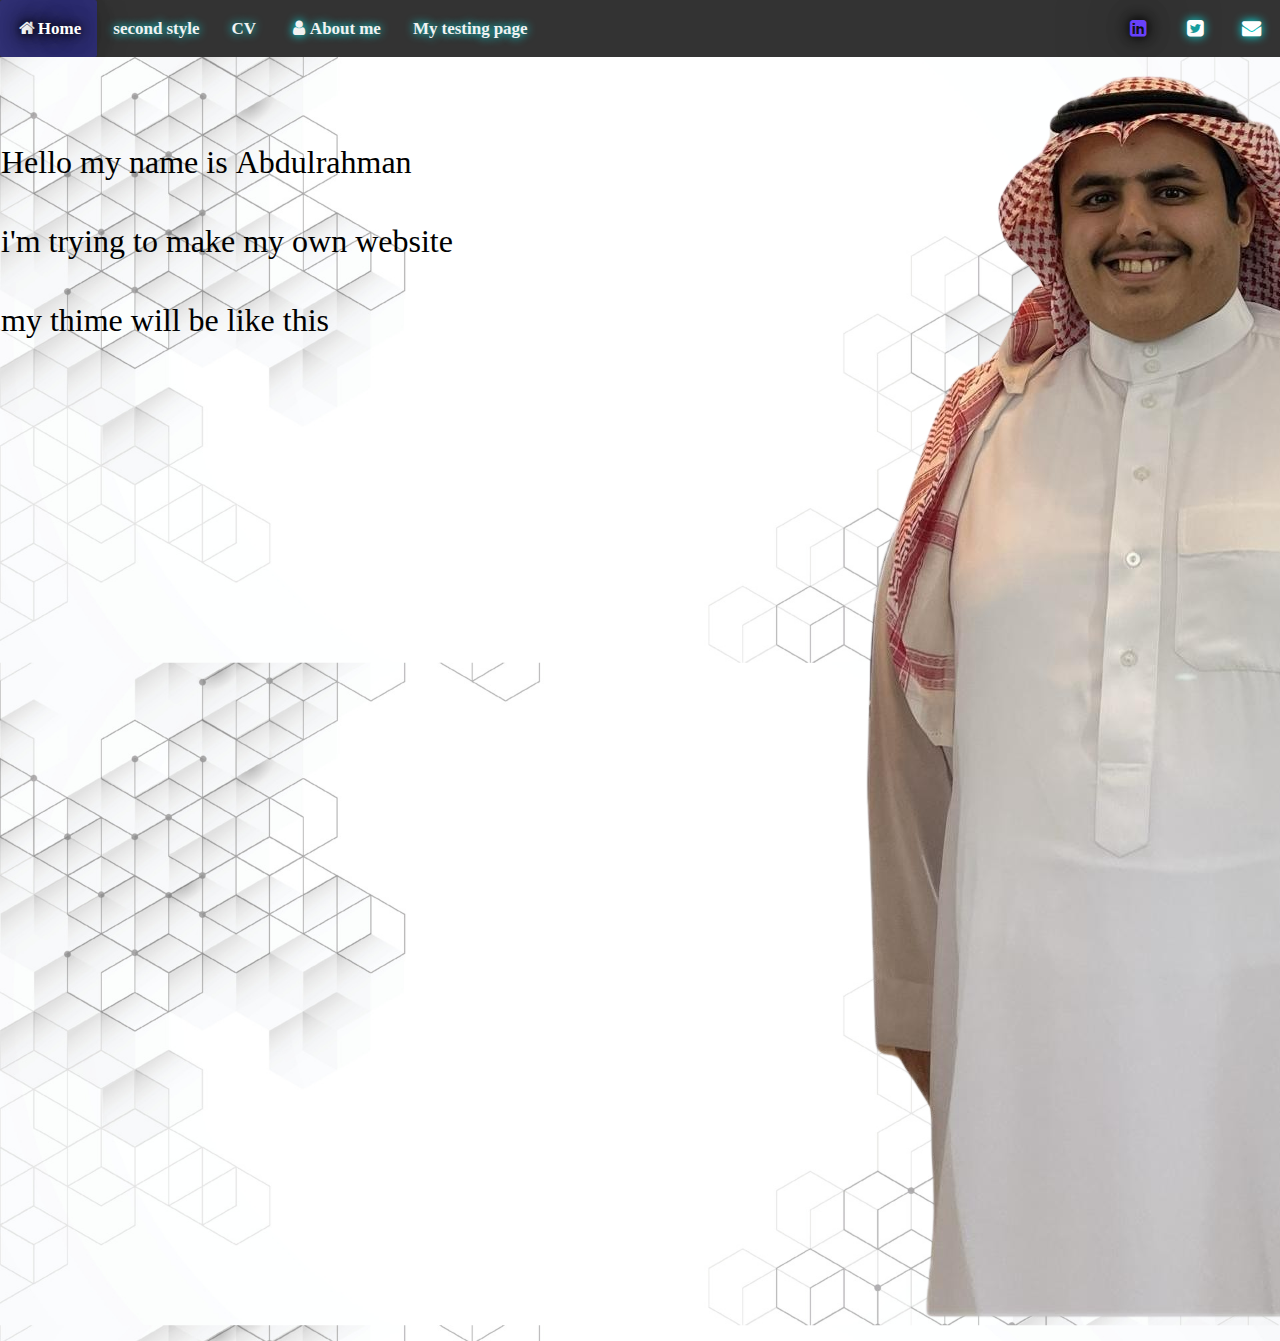
<file: index.html>
<!DOCTYPE html>
<html lang="en">
<head>
    <meta charset="UTF-8">
    <meta name="viewport" content="width=device-width, initial-scale=1.0">
    <link rel="stylesheet" href="https://cdnjs.cloudflare.com/ajax/libs/font-awesome/4.7.0/css/font-awesome.min.css">
    <link rel="stylesheet" href="css/style.css">
    <title>my own web</title>
    <div class="topnav" id="myTopnav">
      <a href="index.html" class="active"><i class="fa fa-fw fa-home"></i>Home</a>
      <a href="index2.html" >second style</a>
      <a class="cv" href="cv.html">CV</a>
      <a href="about.html"><i class="fa fa-fw fa-user"></i>About me</a>
      <a href="testing.html">My testing page</a>
      <a href="mailto:abdulrahman.alqfari@gmail.com" class="split" id="E"><i class="fa fa-fw fa-envelope"></i></a>
      <a href="https://x.com/D7M_GF" target="_blank" class="split" id="X"><i class="fa fa-fw fa-twitter-square"></i></a>
      <a href="https://www.linkedin.com/in/abdulrahman-alqfari-a788b8266/" target="_blank" class="split" id="L" ><i class="fa fa-fw fa-linkedin-square"></i></a>
      <a href="javascript:void(0);" class="icon" onclick="myFunction()">
        <i class="fa fa-bars"></i>
      </a>
    </div>
</head>
<body>
    <!-- <div class="container" onclick="myFunction(this)">
        <div class="bar1"></div>
        <div class="bar2"></div>
        <div class="bar3"></div> 
      </div> -->
      <div class="me">
        <img src="img/me.png" alt="my pic">
    </div>
    <div>
        <p class="fl">Hello my name is Abdulrahman </p>
        <p class="sl">i'm trying to make my own website </p>
        <p class="tl">my thime will be like this</p>
    </div>
</body>
<script>
    function myFunction(x) {
  x.classList.toggle("change");
}
function myFunction() {
  var x = document.getElementById("myTopnav");
  if (x.className === "topnav") {
    x.className += " responsive";
  } else {
    x.className = "topnav";
  }
}
</script>
<script src="java.js"></script>
</html>
</file>
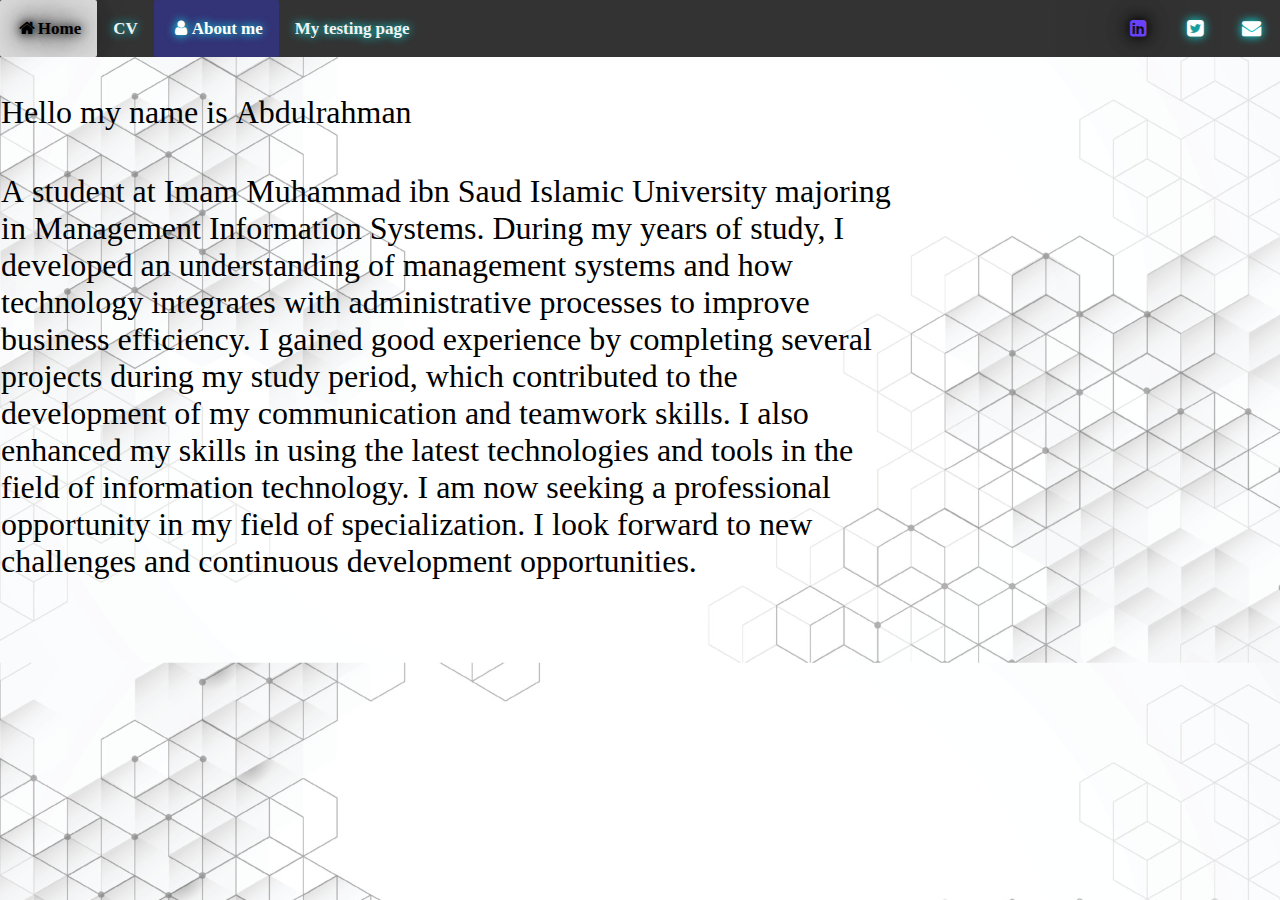
<file: about.html>
<!DOCTYPE html>
<html lang="en">
<head>
    <meta charset="UTF-8">
    <meta name="viewport" content="width=device-width, initial-scale=1.0">
    <link rel="stylesheet" href="https://cdnjs.cloudflare.com/ajax/libs/font-awesome/4.7.0/css/font-awesome.min.css">
    <link rel="stylesheet" href="css/style.css">
    <title>my own web</title>
    <div class="topnav" id="myTopnav">
      <a href="index.html"><i class="fa fa-fw fa-home"></i>Home</a>
      <a class="cv" href="cv.html">CV</a>
      <a href="about.html" class="active"><i class="fa fa-fw fa-user"></i>About me</a>
      <a href="testing.html">My testing page</a>
      <a href="mailto:abdulrahman.alqfari@gmail.com" class="split" id="E"><i class="fa fa-fw fa-envelope"></i></a>
      <a href="https://x.com/D7M_GF" target="_blank" class="split" id="X"><i class="fa fa-fw fa-twitter-square"></i></a>
      <a href="https://www.linkedin.com/in/abdulrahman-alqfari-a788b8266/" target="_blank" class="split" id="L" ><i class="fa fa-fw fa-linkedin-square"></i></a>
      <a href="javascript:void(0);" class="icon" onclick="myFunction()">
        <i class="fa fa-bars"></i>
      </a>
    </div>
</head>
<body>
    <!-- <div class="container" onclick="myFunction(this)">
        <div class="bar1"></div>
        <div class="bar2"></div>
        <div class="bar3"></div>
      </div> -->
      <div>
          <p>Hello my name is Abdulrahman </p>
          <p>A student at Imam Muhammad ibn Saud Islamic University majoring in Management 
              Information Systems. 
              During my years of study, I developed an understanding of management systems and 
              how technology integrates with administrative processes to improve business efficiency. 
              I gained good experience by completing several projects during my study period, which 
              contributed to the development of my communication and teamwork skills. I also 
              enhanced my skills in using the latest technologies and tools in the field of information 
              technology. I am now seeking a professional opportunity in my field of specialization. I 
              look forward to new challenges and continuous development opportunities. </p>
      </div>
</body>
<script>
    function myFunction(x) {
  x.classList.toggle("change");
}
function myFunction() {
  var x = document.getElementById("myTopnav");
  if (x.className === "topnav") {
    x.className += " responsive";
  } else {
    x.className = "topnav";
  }
}
</script>
</html>
</file>
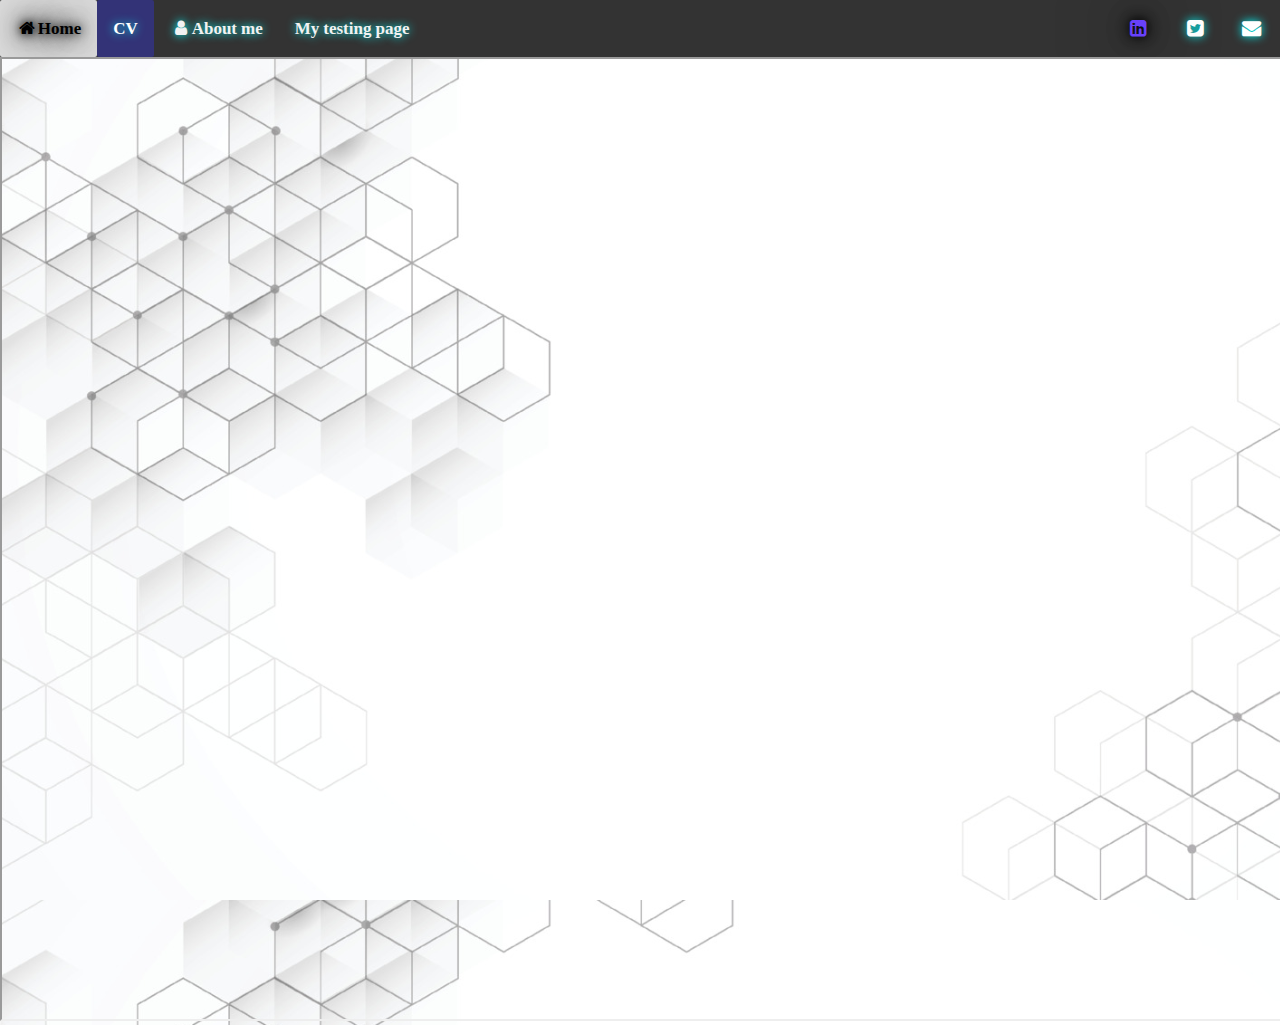
<file: cv.html>
<!DOCTYPE html>
<html lang="en">
<head>
    <meta charset="UTF-8">
    <meta name="viewport" content="width=device-width, initial-scale=1.0">
    <link rel="stylesheet" href="https://cdnjs.cloudflare.com/ajax/libs/font-awesome/4.7.0/css/font-awesome.min.css">
    <link rel="stylesheet" href="css/style.css">
    <title>cv</title>
    <div class="topnav" id="myTopnav">
        <a href="index.html"><i class="fa fa-fw fa-home"></i>Home</a>
        <a href="cv.html" class="active">CV</a>
        <a href="about.html"><i class="fa fa-fw fa-user"></i>About me</a>
       <a href="testing.html">My testing page</a>
        <a href="mailto:abdulrahman.alqfari@gmail.com" class="split" id="E"><i class="fa fa-fw fa-envelope"></i></a>
        <a href="https://x.com/D7M_GF"class="split" id="X" target="_blank"><i class="fa fa-fw fa-twitter-square"></i></a>
        <a href="https://www.linkedin.com/in/abdulrahman-alqfari-a788b8266/" class="split" id="L" target="_blank" ><i class="fa fa-fw fa-linkedin-square"></i></a>
        <a href="javascript:void(0);" class="icon" onclick="myFunction()">
          <i class="fa fa-bars"></i>
        </a>
    </div>
</head>
<style>
    .pdf,
    html,
    body {
        height: 100%;
        margin: 0;
        padding: 0;
    }
</style>
<body>
        <!-- <div class="container" onclick="myFunction(this)">
        <div class="bar1"></div>
        <div class="bar2"></div>
        <div class="bar3"></div>
      </div> -->
    <div>
        <iframe class="pdf" 
        src="https://docs.google.com/document/d/1y2c87fs4iJYCew1IA7iQ3LI9UEeqsxNLU-bz9KgSKOg/edit?usp=sharing"
        width="800" height="500">
        </iframe>
    </div>
</body>
<script>
    function myFunction(x) {
  x.classList.toggle("change");
}
function myFunction() {
  var x = document.getElementById("myTopnav");
  if (x.className === "topnav") {
    x.className += " responsive";
  } else {
    x.className = "topnav";
  }
}
</script>
</html>
</file>
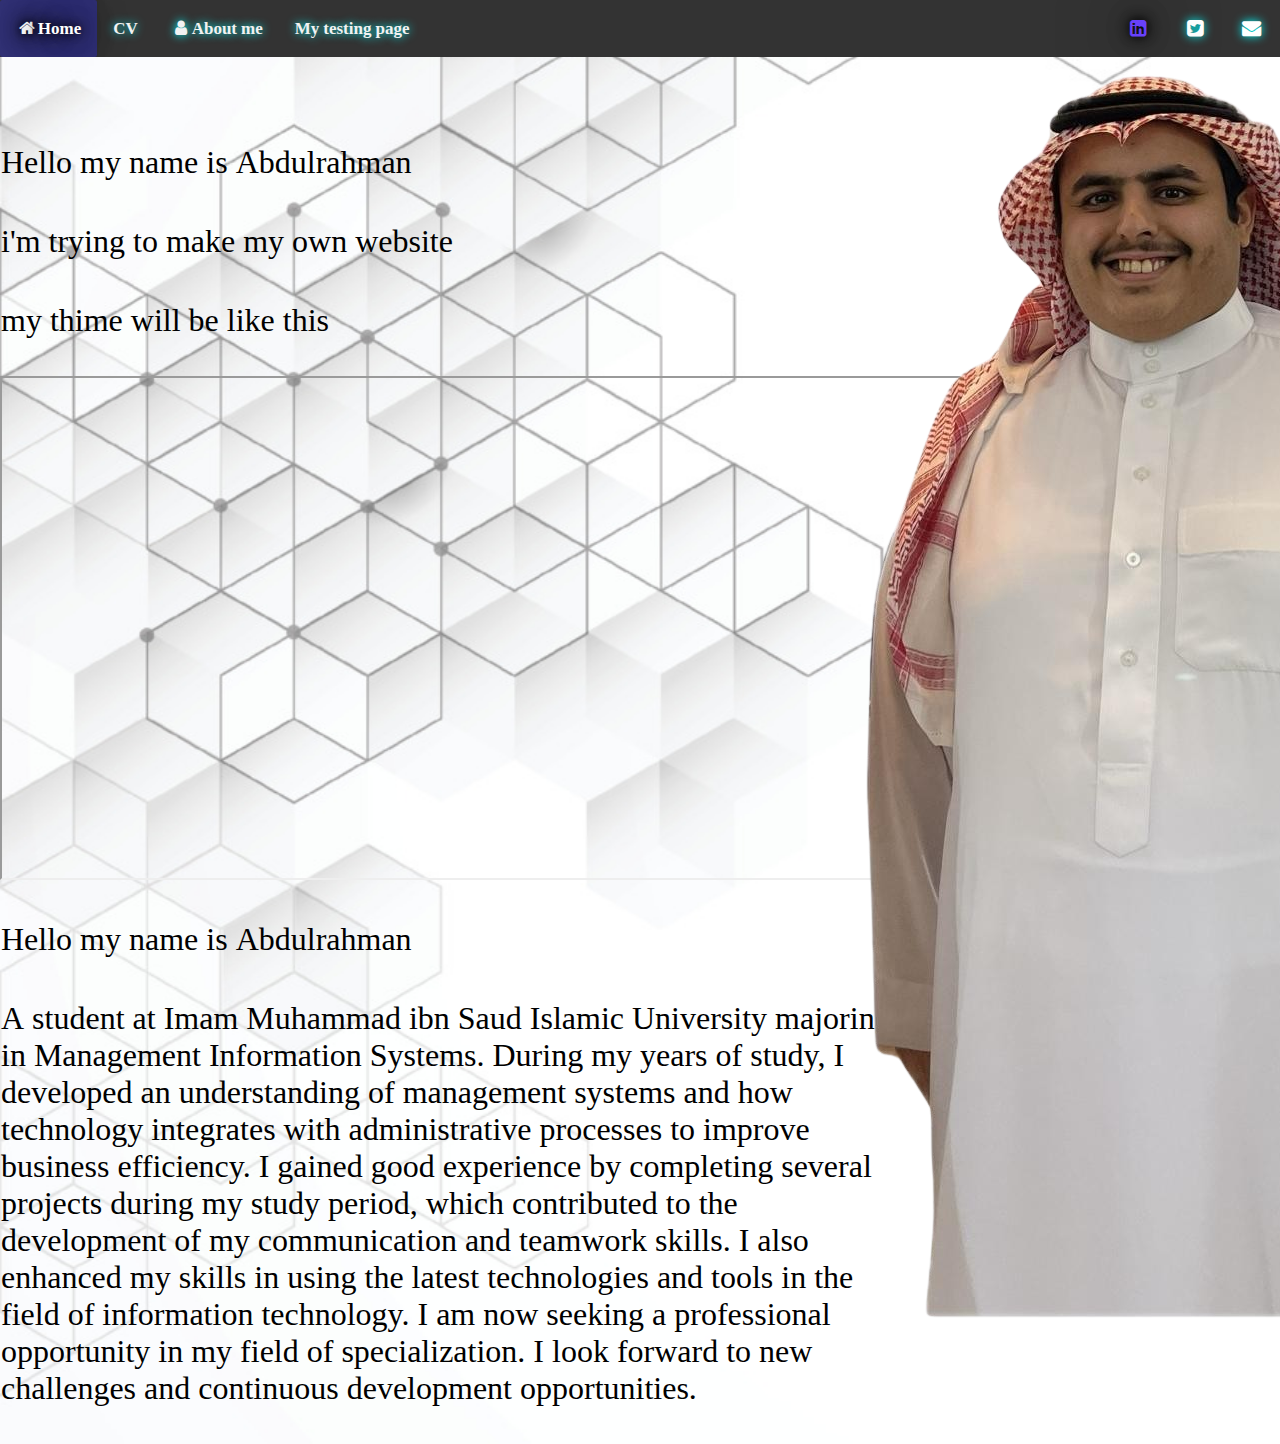
<file: index2.html>
<!DOCTYPE html>
<html lang="en">
<head>
    <meta charset="UTF-8">
    <meta name="viewport" content="width=device-width, initial-scale=1.0">
    <link rel="stylesheet" href="https://cdnjs.cloudflare.com/ajax/libs/font-awesome/4.7.0/css/font-awesome.min.css">
    <link rel="stylesheet" href="css/style.css">
    <title>my 2 them</title>
    
    <div class="topnav" id="myTopnav">
        <a href="index.html" class="active"><i class="fa fa-fw fa-home"></i>Home</a>
        <a class="cv" href="#numtow">CV</a>
        <a href="#numthird"><i class="fa fa-fw fa-user"></i>About me</a>
        <a href="testing.html">My testing page</a>
        <a href="mailto:abdulrahman.alqfari@gmail.com" class="split" id="E"><i class="fa fa-fw fa-envelope"></i></a>
        <a href="https://x.com/D7M_GF" target="_blank" class="split" id="X"><i class="fa fa-fw fa-twitter-square"></i></a>
        <a href="https://www.linkedin.com/in/abdulrahman-alqfari-a788b8266/" target="_blank" class="split" id="L" ><i class="fa fa-fw fa-linkedin-square"></i></a>
        <a href="javascript:void(0);" class="icon" onclick="myFunction()">
          <i class="fa fa-bars"></i>
        </a>
    </div>
</head>
<body>
    <!-- <div class="container" onclick="myFunction(this)">
        <div class="bar1"></div>
        <div class="bar2"></div>
        <div class="bar3"></div> 
      </div> -->
      <div class="me">
        <img src="img/me.png" alt="my pic">
    </div>
    <section id="numone">
    <div>
        <p class="fl">Hello my name is Abdulrahman </p>
        <p class="sl">i'm trying to make my own website </p>
        <p class="tl">my thime will be like this</p>
    </div>
    </section>
    <section id="numtow">
        <div>
            <iframe class="pdf" 
            src="https://docs.google.com/document/d/1y2c87fs4iJYCew1IA7iQ3LI9UEeqsxNLU-bz9KgSKOg/edit?usp=sharing"
            width="800" height="500">
            </iframe>
        </div>
    </section>
    <section id="numthird"> 
        <div>
            <p>Hello my name is Abdulrahman </p>
            <p>A student at Imam Muhammad ibn Saud Islamic University majoring in Management 
                Information Systems. 
                During my years of study, I developed an understanding of management systems and 
                how technology integrates with administrative processes to improve business efficiency. 
                I gained good experience by completing several projects during my study period, which 
                contributed to the development of my communication and teamwork skills. I also 
                enhanced my skills in using the latest technologies and tools in the field of information 
                technology. I am now seeking a professional opportunity in my field of specialization. I 
                look forward to new challenges and continuous development opportunities. </p>
        </div>
    </section>

</body>
<script>
    function myFunction(x) {
  x.classList.toggle("change");
}
function myFunction() {
  var x = document.getElementById("myTopnav");
  if (x.className === "topnav") {
    x.className += " responsive";
  } else {
    x.className = "topnav";
  }
}
</script>
<script src="java.js"></script>
</html>
</file>
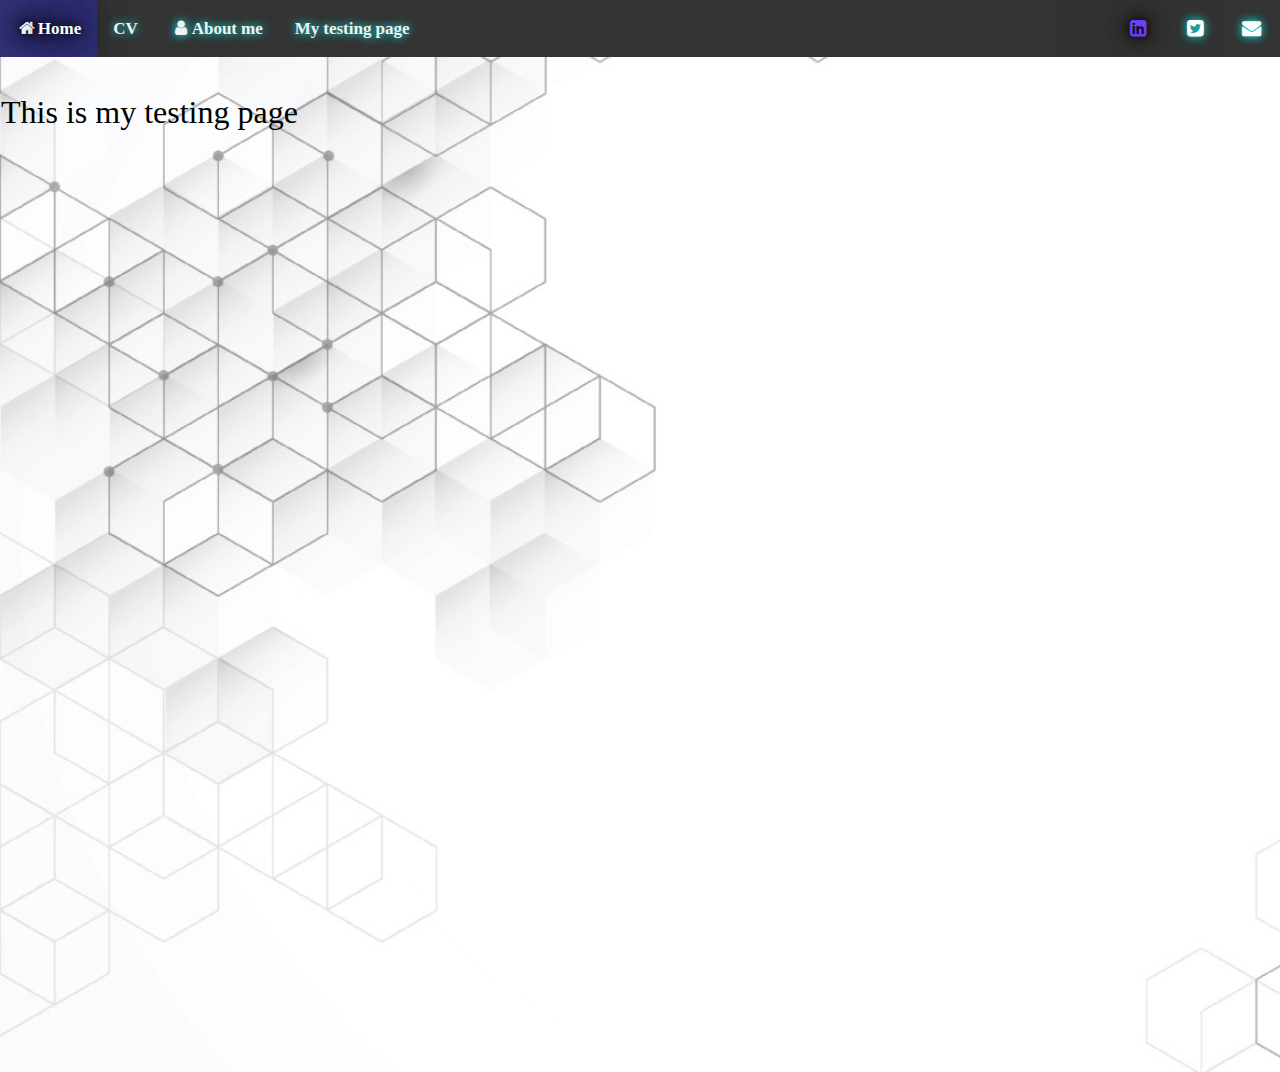
<file: testing.html>
<!DOCTYPE html>
<html lang="en">
<head>
    <meta charset="UTF-8">
    <meta name="viewport" content="width=device-width, initial-scale=1.0">
    <link rel="stylesheet" href="https://cdnjs.cloudflare.com/ajax/libs/font-awesome/4.7.0/css/font-awesome.min.css">
    <link rel="stylesheet" href="css/style.css">
    <title>my own web</title>
    <div class="topnav" id="myTopnav">
      <a href="index.html" class="active"><i class="fa fa-fw fa-home"></i>Home</a>
      <a class="cv" href="cv.html">CV</a>
      <a href="about.html"><i class="fa fa-fw fa-user"></i>About me</a>
      <a href="testing.html">My testing page</a>
      <a href="mailto:abdulrahman.alqfari@gmail.com" class="split" id="E"><i class="fa fa-fw fa-envelope"></i></a>
      <a href="https://x.com/D7M_GF" target="_blank" class="split" id="X"><i class="fa fa-fw fa-twitter-square"></i></a>
      <a href="https://www.linkedin.com/in/abdulrahman-alqfari-a788b8266/" target="_blank" class="split" id="L" ><i class="fa fa-fw fa-linkedin-square"></i></a>
      <a href="javascript:void(0);" class="icon" onclick="myFunction()">
        <i class="fa fa-bars"></i>
      </a>
    </div>
</head>
<body>
    <!-- <div class="container" onclick="myFunction(this)">
        <div class="bar1"></div>
        <div class="bar2"></div>
        <div class="bar3"></div>
      </div> -->
    <div>
        <p class="fl">This is my testing page </p>
    </div>
    <canvas id="canvas"></canvas>
</body>
<script>
    function myFunction(x) {
  x.classList.toggle("change");
}
function myFunction() {
  var x = document.getElementById("myTopnav");
  if (x.className === "topnav") {
    x.className += " responsive";
  } else {
    x.className = "topnav";
  }
}
</script>
<script src="java.js"></script>
</html>
</file>
<file: css/style.css>
@font-face {
  font-family: 'FontAwesome';
  src: url('../fonts/fontawesome-webfont.eot?v=4.7.0');
  src: url('../fonts/fontawesome-webfont.eot?#iefix&v=4.7.0') format('embedded-opentype'), url('../fonts/fontawesome-webfont.woff2?v=4.7.0') format('woff2'), url('../fonts/fontawesome-webfont.woff?v=4.7.0') format('woff'), url('../fonts/fontawesome-webfont.ttf?v=4.7.0') format('truetype'), url('../fonts/fontawesome-webfont.svg?v=4.7.0#fontawesomeregular') format('svg');
  font-weight: normal;
  font-style: normal;
}
body{
	margin:auto;
	padding:auto;
  width: auto;
	font-family: 'Open Sans', sans-serif;
	background-image:url(../img/vecteezy_abstract-boxes-background-modern-technology-with-square_8171873.jpg);
	background-repeat: repeat;
	background-size:cover;	
  background-attachment: scroll;
	position:relative;
}

canvas {
  width: 100%;
  height: 100%;
  
}

.topnav {
  position: sticky;
  top: 0;
  background-color: #333;
  overflow: hidden;
  flex-wrap: var(--flex-wrap);
}

/* Style the links inside the navigation bar */
.topnav a {
  font-family: FontAwesome;
  float: left;
  display: block;
  color: #f2f2f2;
  text-align: center;
  padding: 19px 16px;
  padding-bottom: 18px;
  text-decoration: none;
  font-size: 17px;
  font-weight: bold;
  text-shadow: 
  0 0 10px cyan;
}

.topnav a.split {
  float: right;
  font-size: larger;
  font-weight: 1000;
  background-color: #333;
  color: rgb(254, 254, 254);
  text-shadow: 
  0 0 10px cyan;
}

.topnav a.split#L {
    float: right;
    font-size: larger;
    font-weight: 1000;
    background-color: #333;
    color: rgb(105, 65, 251);
    text-shadow: 
    0 0 10px black,
    0 0 20px black,
    0 0 40px black,
    0 0 80px black;
  }
.topnav a.split#X {
  float: right;
  font-size: larger;
  font-weight: 1000;
  background-color: #333;
  color: rgb(255, 255, 255);
  text-shadow: 
  0 0 10px cyan;
}
.topnav a.split#E {
  float: right;
  font-size: larger;
  font-weight: 1000;
  background-color: #333;
  color: rgb(255, 255, 255);
  text-shadow: 
  0 0 10px cyan;
   
}
.topnav a.split:hover {
  background-color: #ddd;
  color: black;
}
.topnav a.split#L:hover {
  background-color: #ddd;
  color: rgb(105, 65, 251);
}
.topnav a.split#X:hover {
  background-color: #ddd;
  color: black;
  text-shadow: 
  0 0 10px black,
  0 0 20px black,
  0 0 40px black,
  0 0 80px black;
}
.topnav a.split#E:hover {
  background-color: #ddd;
  color: black;
  text-shadow: 
  0 0 10px black,
  0 0 20px black,
  0 0 40px black,
  0 0 80px black;
}
/* Change the color of links on hover */
.topnav a:hover {
  background-color: #ddd;
  border-radius: 2px;
  color: black;
  padding-bottom: 18px;
  text-shadow: 
  0 0 10px black,
  0 0 20px black,
  0 0 40px black,
  0 0 80px black;
}
.topnav a.split {
  float: right;
  font-size: larger;
  font-weight: 1000;
  background-color: #333;
  color: rgb(59, 15, 217);
  text-shadow: 
  0 0 10px black,
  0 0 20px black,
  0 0 40px black,
  0 0 80px black;
}
/* Add an active class to highlight the current page */
.topnav a.active {
  background-color: #337;
  color: white;
  border-radius: 2px;
  padding-bottom: 18px;
}

/* Hide the link that should open and close the topnav on small screens */
.topnav .icon {
  display: none;
}

.pdf {
    width: 100%;
    aspect-ratio: 4 / 3;
}
p {
    margin: 5px 5px;
    padding: 5px 1px;
    font-size: 200%;
    font-family: FontAwesome;
    animation-duration: 0.5s;
    animation-name: slideinL;
    color: rgb(0, 0, 0);
    margin-block-start: 1em;
    margin-block-end: 1em;
    margin-inline-start: 0px;
    margin-inline-end: 0px;
    margin-right: 30%;
    unicode-bidi: isolate;
}
p.fl {
    margin: 5px 5px;
    padding: 5px 1px;
    font-size: 200%;
    font-family: FontAwesome;
    animation-duration: 0.5s;
    animation-name: slideinL;
    color: rgb(0, 0, 0);
    margin-block-start: 1em;
    margin-block-end: 1em;
    margin-inline-start: 0px;
    margin-inline-end: 0px;
    margin-right: 30%;
    unicode-bidi: isolate;
}
p.sl {
    margin: 5px 5px;
    padding: 5px 1px;
    font-size: 200%;
    font-family: FontAwesome;
    animation-duration: 0.7s;
    animation-name: slideinL;
    color: rgb(0, 0, 0);
    margin-block-start: 1em;
    margin-block-end: 1em;
    margin-inline-start: 0px;
    margin-inline-end: 0px;
    margin-right: 30%;
    unicode-bidi: isolate;
}
p.tl {
    margin: 5px 5px;
    padding: 5px 1px;
    font-size: 200%;
    font-family: FontAwesome;
    animation-duration: 0.9s;
    animation-name: slideinL;
    color: rgb(0, 0, 0);
    margin-block-start: 1em;
    margin-block-end: 1em;
    margin-inline-start: 0px;
    margin-inline-end: 0px;
    margin-right: 30%;
    unicode-bidi: isolate;
}

.me {
    position: sticky;
    top: 1px;
    right: 1px;
    display: block;
    margin-left: auto;
    margin-right: 33.8%;
    width: 0%;
    height: 50px;
    border-radius: 50%;
    image-resolution: auto;
}
/* .container {
  display: inline-block;
  cursor: pointer;
}

.bar1, .bar2, .bar3 {
  width: 35px;
  height: 5px;
  background-color: #333;
  margin: 6px 0;
  transition: 0.4s;
}


.change .bar1 {
  transform: translate(0, 11px) rotate(-45deg);
}


.change .bar2 {opacity: 0;}


.change .bar3 {
  transform: translate(0, -11px) rotate(45deg);
} */
@media screen and (max-width: 600px) {
  .topnav a:not(:first-child) {display: none;}
  .topnav a.icon {
    float: right;
    display: block;
  }
}

/* The "responsive" class is added to the topnav with JavaScript when the user clicks on the icon. This class makes the topnav look good on small screens (display the links vertically instead of horizontally) */
@media screen and (max-width: 600px) {
  .topnav.responsive {position: relative;}
  .topnav.responsive a.icon {
    position: absolute;
    right: 0;
    top: 0;
  }
  .topnav.responsive a {
    float: none;
    display: block;
    text-align: left;
  }
}

@keyframes slideinL {
    from{
        margin-left: 50%;
        width: 100%;
    }
    to {
        margin-left: 0%;
        width: 55%;
    }
}

@keyframes slideinR {
    from{
        margin-right: 50%;
        width: 100%;
    }
    to {
        margin-right: 0%;
        width: 55%;
    }
}
</file>
